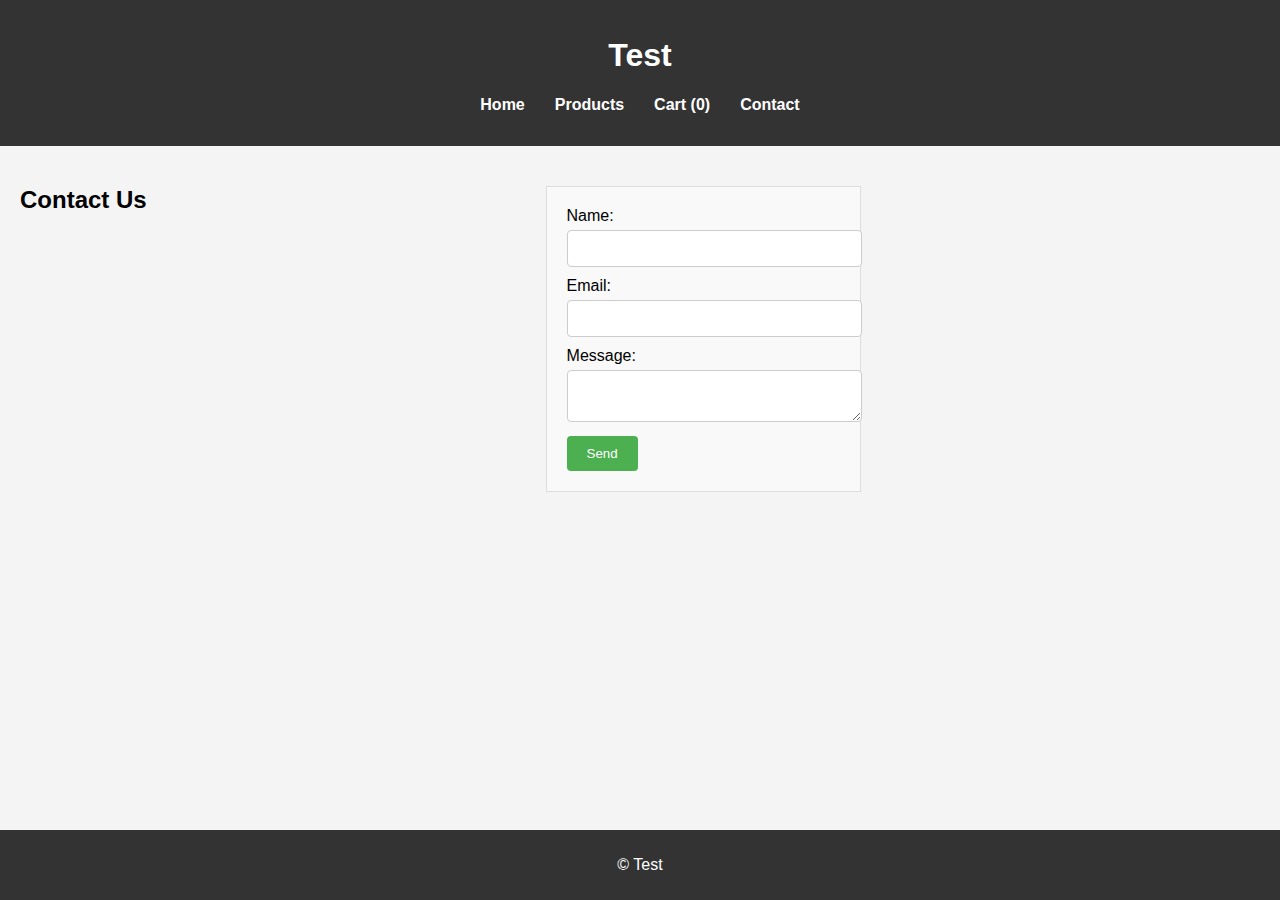
<file: contact.html>
<!DOCTYPE html>
<html lang="en">
<head>
    <meta charset="UTF-8">
    <meta name="viewport" content="width=device-width, initial-scale=1.0">
    <title>Contact Us - Test</title>
    <link rel="stylesheet" href="styles.css">
</head>
<body>
    <header>
        <h1>Test</h1>
        <nav>
            <ul>
                <li><a href="index.html">Home</a></li>
                <li><a href="products.html">Products</a></li>
                <li><a href="#" id="cart-button">Cart (<span id="cart-count">0</span>)</a></li>
                <li><a href="contact.html">Contact</a></li>
            </ul>
        </nav>
    </header>
    <main>
        <h2>Contact Us</h2>
        <form id="contact-form">
            <label for="name">Name:</label>
            <input type="text" id="name" name="name" required>
            <label for="email">Email:</label>
            <input type="email" id="email" name="email" required>
            <label for="message">Message:</label>
            <textarea id="message" name="message" required></textarea>
            <button type="submit">Send</button>
        </form>
    </main>
    <footer>
        <p>&copy; Test</p>
    </footer>
    <script>
        document.getElementById('contact-form').addEventListener('submit', function (event) {
            event.preventDefault();
            
            const name = document.getElementById('name').value;
            const email = document.getElementById('email').value;
            const message = document.getElementById('message').value;

            fetch('https://script.google.com/macros/s/AKfycbwlKnpOAcQQuIZvg6_obd79E7UTi-8lsBol6I1_LiznawEOZnuGwCMv-lCsHfrjYIYWwQ/exec', { // Replace YOUR_WEB_APP_URL with the actual URL
                method: 'POST',
                headers: {
                    'Content-Type': 'application/json',
                },
                body: JSON.stringify({ name, email, message }),
            })
            .then(response => response.json())
            .then(data => {
                if (data.status === 'success') {
                    alert(`Thank you, ${name}. Your message has been sent.`);
                    document.getElementById('contact-form').reset();
                } else {
                    console.error('Server error:', data.message);
                    alert('There was an error submitting your message. Please try again.');
                }
            })
            .catch(error => {
                console.error('Fetch error:', error);
                alert('There was an error submitting your message. Please try again.');
            });
        });
    </script>
</body>
</html>
</file>
<file: styles.css>
body {
    font-family: 'Arial', sans-serif;
    margin: 0;
    padding: 0;
    background-color: #f4f4f4;
}

header {
    background-color: #333;
    color: #fff;
    padding: 1em 0;
    text-align: center;
}

nav ul {
    list-style: none;
    padding: 0;
    display: flex;
    justify-content: center;
}

nav ul li {
    margin: 0 15px;
}

nav ul li a {
    color: #fff;
    text-decoration: none;
    font-weight: bold;
}

main {
    padding: 20px;
    display: flex;
    flex-wrap: wrap;
    justify-content: center;
}

.product {
    background-color: #fff;
    padding: 20px;
    margin: 10px;
    border: 1px solid #ddd;
    border-radius: 5px;
    width: calc(33% - 40px);
    box-shadow: 0 0 10px rgba(0, 0, 0, 0.1);
    text-align: center;
}

.product img {
    max-width: 100%;
    height: auto;
    border-bottom: 1px solid #ddd;
    margin-bottom: 10px;
}

footer {
    background-color: #333;
    color: #fff;
    text-align: center;
    padding: 10px 0;
    position: fixed;
    width: 100%;
    bottom: 0;
}

@media (max-width: 768px) {
    .product {
        width: calc(50% - 40px);
    }
}

@media (max-width: 480px) {
    .product {
        width: calc(100% - 40px);
    }
}

.modal {
    display: none;
    position: fixed;
    z-index: 1;
    left: 0;
    top: 0;
    width: 100%;
    height: 100%;
    overflow: auto;
    background-color: rgba(0, 0, 0, 0.5);
    padding-top: 60px;
}

.modal-content {
    background-color: #fff;
    margin: 5% auto;
    padding: 20px;
    border: 1px solid #888;
    width: 80%;
    max-width: 600px;
}

.close {
    color: #aaa;
    float: right;
    font-size: 28px;
    font-weight: bold;
}

.close:hover,
.close:focus {
    color: black;
    text-decoration: none;
    cursor: pointer;
}

#cart-items {
    list-style-type: none;
    padding: 0;
}

#cart-items li {
    display: flex;
    justify-content: space-between;
    padding: 10px 0;
    border-bottom: 1px solid #ddd;
}

#cart-items li button {
    background-color: red;
    color: white;
    border: none;
    padding: 5px 10px;
    cursor: pointer;
}

form {
    max-width: 600px;
    margin: 20px auto;
    padding: 20px;
    border: 1px solid #ddd;
    background-color: #f9f9f9;
}

form label {
    display: block;
    margin-bottom: 5px;
}

form input,
form textarea {
    width: 100%;
    padding: 10px;
    margin-bottom: 10px;
    border: 1px solid #ccc;
    border-radius: 4px;
}

form button {
    display: inline-block;
    padding: 10px 20px;
    background-color: #4CAF50;
    color: white;
    border: none;
    border-radius: 4px;
    cursor: pointer;
}

form button:hover {
    background-color: #45a049;
}
</file>
